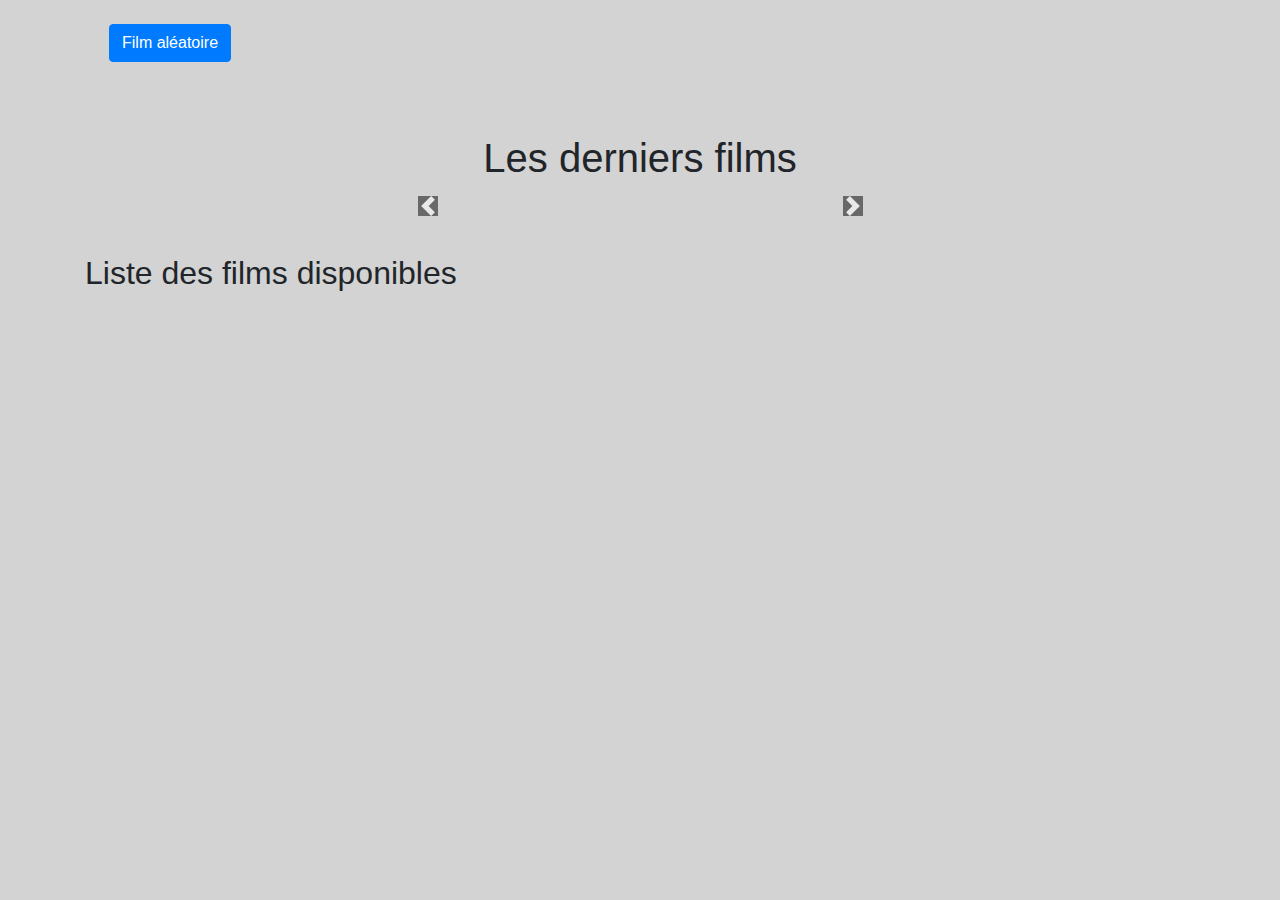
<file: index.html>
<!DOCTYPE html>
<html lang="en">
<head>
    <meta charset="UTF-8">
    <meta name="viewport" content="width=device-width, initial-scale=1.0">
    <title>Ma liste de films</title>
    <link rel="stylesheet" href="https://stackpath.bootstrapcdn.com/bootstrap/4.5.2/css/bootstrap.min.css">
    <link rel="manifest" href="/manifest.json">
    <link rel="stylesheet" href="./style.css">
</head>
<body>
    <div class="container">
        <button class="btn btn-primary m-4" id="notifications">Film aléatoire</button>
        <h1 class="mt-5 mb-4 text-center">Les derniers films</h1>
        <div id="carouselFilm" class="carousel slide" data-ride="carousel">
            <div class="carousel-inner" id="carouselInner">
            </div>
            <a class="carousel-control-prev" href="#carouselFilm" role="button" data-slide="prev">
                <span class="carousel-control-prev-icon" aria-hidden="true"></span>
                <span class="sr-only">Précédent</span>
            </a>
            <a class="carousel-control-next" href="#carouselFilm" role="button" data-slide="next">
                <span class="carousel-control-next-icon" aria-hidden="true"></span>
                <span class="sr-only">Suivant</span>
            </a>
        </div>

        <div class="mt-5">
            <h2>Liste des films disponibles</h2>
            <ul id="filmList" class="list-group">
                <!-- Les films seront ajoutés ici dynamiquement -->
            </ul>
        </div>
    </div>
</body>
<script src="https://code.jquery.com/jquery-3.5.1.slim.min.js"></script>
<script src="https://cdnjs.cloudflare.com/ajax/libs/popper.js/1.16.1/umd/popper.min.js"></script>
<script src="https://stackpath.bootstrapcdn.com/bootstrap/4.5.2/js/bootstrap.min.js"></script>

<script>
    if ('serviceWorker' in navigator) {
        navigator.serviceWorker.register('./sw.js').then(registration => {
            if (registration.waiting) {
                registration.waiting.postMessage({ action: 'fetchFilms' });
            } else if (registration.active) {
                registration.active.postMessage({ action: 'fetchFilms' });
            } else {
                registration.installing.addEventListener('statechange', function() {
                    if (this.state === 'activated') {
                        this.postMessage({ action: 'fetchFilms' });
                    }
                });
            }
        });
    }

    navigator.serviceWorker.addEventListener('message', event => {
        if (event.data.action === 'sendFilms') {
            displayDataResponse(event.data.films);
        }
    });

    function displayDataResponse(data) {
        const carouselInner = document.getElementById('carouselInner');
        const filmList = document.getElementById('filmList');

        carouselInner.innerHTML = '';
        filmList.innerHTML = '';

        for (let i = 0; i < 3 && i < data.Search.length; i++) {
            const film = data.Search[i];
            const carouselItem = document.createElement('div');
            carouselItem.classList.add('carousel-item');
            if (i === 0) {
                carouselItem.classList.add('active');
            }
            carouselItem.innerHTML = `
                <img src="${film.Poster}" class="d-block mx-auto" alt="${film.Title}">
            `;
            carouselInner.appendChild(carouselItem);
        }

        data.Search.forEach(film => {
            const listItem = document.createElement('li');
            listItem.classList.add('list-group-item');
            listItem.innerText = `${film.Title} (${film.Year})`;
            filmList.appendChild(listItem);
        });
    }

    const button = document.getElementById("notifications");
    button.addEventListener("click", () => {
        Notification.requestPermission().then((result) => {
            if (result === "granted") {
                navigator.serviceWorker.ready.then(registration => {
                    registration.active.postMessage({ action: 'randomFilm' });
                });
            }
        });
    });

    window.onoffline = (event) => {
        const offlineMessage = "Vous êtes actuellement en mode hors connexion. Les données affichées sont potentiellement périmées.";
        const options = {
            body: offlineMessage,
            icon: "/offline.png"
        };
        new Notification("Hors connexion", options);
    };

    window.ononline = (event) => {
        const onlineMessage = "Vous êtes actuellement en mode en ligne. Les données affichées doivent potentiellement être raffraichis.";
        const options = {
            body: onlineMessage,
            // icon: "./offline.png" J'ai pas d'icône
        };
        new Notification("En ligne", options);
    };
</script>
</html>
</file>
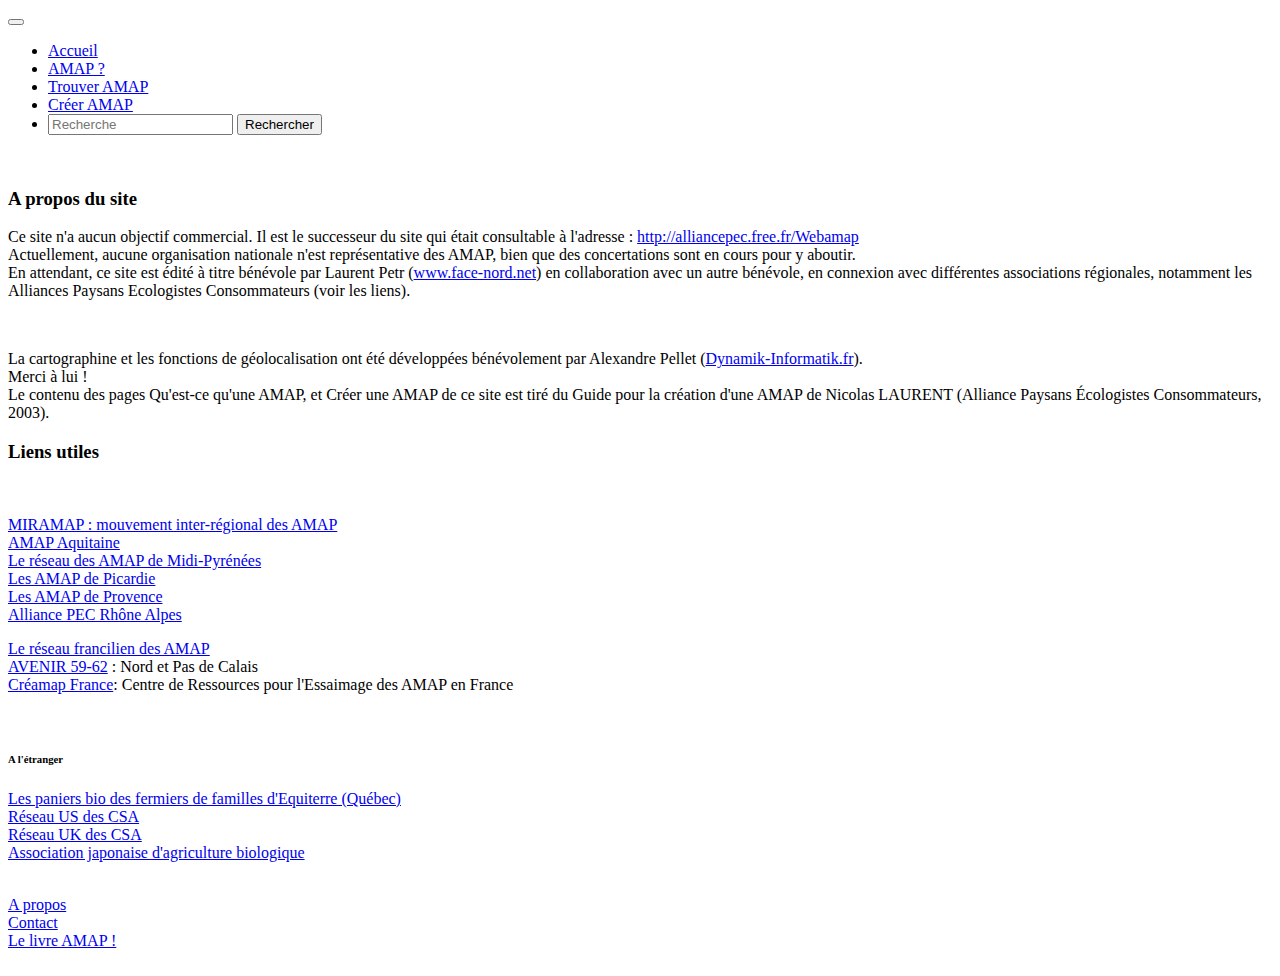
<file: a-propos.html>
<!DOCTYPE html>
<html lang="en">
<head>
    <meta charset="UTF-8">
    <meta http-equiv="X-UA-Compatible" content="IE=edge">
    <meta name="viewport" content="width=device-width, initial-scale=1.0">
    <title>AMAP</title>
    <link href="https://cdn.jsdelivr.net/npm/bootstrap@5.3.0-alpha2/dist/css/bootstrap.min.css" rel="stylesheet" integrity="sha384-aFq/bzH65dt+w6FI2ooMVUpc+21e0SRygnTpmBvdBgSdnuTN7QbdgL+OapgHtvPp" crossorigin="anonymous">
    <script src="https://cdn.jsdelivr.net/npm/bootstrap@5.3.0-alpha2/dist/js/bootstrap.bundle.min.js" integrity="sha384-qKXV1j0HvMUeCBQ+QVp7JcfGl760yU08IQ+GpUo5hlbpg51QRiuqHAJz8+BrxE/N" crossorigin="anonymous"></script>

</head>
<body>
    <header>
        <nav class="navbar navbar-expand-lg bg-body-tertiary">
            <div class="container-fluid">
                <div class="col-6"></div>
                <button class="navbar-toggler" type="button" data-bs-toggle="collapse" data-bs-target="#navbarSupportedContent" aria-controls="navbarSupportedContent" aria-expanded="false" aria-label="Toggle navigation">
                <span class="navbar-toggler-icon"></span>
                </button>
                <div class="col-auto collapse navbar-collapse" id="navbarSupportedContent">
                <ul class="grid gap-3 navbar-nav me-auto mb-2 mb-lg-0">
                    <li class="btn btn-success p-2 g-col-6 nav-item">
                    <a class="nav-link" href="index.html">Accueil</a>
                    </li>
                    <li class="btn btn-success p-2 g-col-6 nav-item">
                    <a class="nav-link" href="amap.html">AMAP ?</a>
                    </li>
                    <li class="btn btn-success p-2 g-col-6 nav-item">
                    <a class="nav-link" href="find-amap.html">Trouver AMAP</a>
                    </li>
                    <li class="btn btn-success p-2 g-col-6 nav-item">
                    <a class="nav-link" href="create-amap.html">Créer AMAP</a>
                    </li>
                    <li class="p-2 g-col-6">
                        <form class="d-flex" role="search">
                            <input class="form-control me-2" type="search" placeholder="Recherche" aria-label="Search">
                            <button class="btn btn-outline-success" type="submit">Rechercher</button>
                        </form>
                    </li>
                </ul>
                </div>
            </div>
            <div class="col-5"></div>
        </nav>
    </header>
    <br>

    <div class="container-fluid">
        <div class="row">
            <div class="col-6">
                <h3 class="text-center">A propos du site</h3>
                
                <div class="row">
                    <div class="col-2"></div>
                    <div class="col-8 bg-body-tertiary rounded-4">
                        <p class="text-center">
                            Ce site n'a aucun objectif commercial. Il est le successeur du site qui était consultable à l'adresse : <a href="#" class="link-warning">http://alliancepec.free.fr/Webamap</a><br>

                            Actuellement, aucune organisation nationale n'est représentative des AMAP, bien que des concertations sont en cours pour y aboutir.<br>

                            En attendant, ce site est édité à titre bénévole par Laurent Petr (<a href="#" class="link-warning">www.face-nord.net</a>) en collaboration avec un autre bénévole, en connexion avec différentes associations régionales, notamment les Alliances Paysans Ecologistes Consommateurs (voir les liens).
                        </p>
                        <br>
                        <p class="text-center">
                            La cartographine et les fonctions de géolocalisation ont été développées bénévolement par Alexandre Pellet (<a href="#" class="link-warning">Dynamik-Informatik.fr</a>).
                            <br> Merci à lui ! <br>

                        Le contenu des pages Qu'est-ce qu'une AMAP, et Créer une AMAP de ce site est tiré du Guide pour la création d'une AMAP de Nicolas LAURENT (Alliance Paysans Écologistes Consommateurs, 2003). 
                        </p>
                    </div>
                    <div class="col-2">
                    </div>
                </div>
            </div>
            <div class="col-6">
                <h3 class="text-center">Liens utiles</h3>
                <div class="row">
                    <div class="col-2"></div>
                    <div class="col-8 bg-body-tertiary rounded-4">
                        <br>
                        <div class="row">
                            <div class="col-6">
                                <p>
                                    <a href="#" class="link-warning">MIRAMAP : mouvement inter-régional des AMAP</a><br>
                                    <a href="#" class="link-warning">AMAP Aquitaine</a><br>
                                    <a href="#" class="link-warning">Le réseau des AMAP de Midi-Pyrénées</a><br>
                                    <a href="#" class="link-warning">Les AMAP de Picardie</a><br>
                                    <a href="#" class="link-warning">Les AMAP de Provence</a><br>
                                    <a href="#" class="link-warning">Alliance PEC Rhône Alpes</a><br>
                                 </p>
                            </div>
                            <div class="col-6">
                                <p>
                                    <a href="#" class="link-warning">Le réseau francilien des AMAP</a><br>
                                    <a href="#" class="link-warning">AVENIR 59-62</a> : Nord et Pas de Calais<br>
                                    <a href="#" class="link-warning">Créamap France</a>:  Centre de Ressources pour l'Essaimage des AMAP en France<br>
                                 </p>
                            </div>
                        </div>
                        <br>
                        <h6 class="text-center"> A l'étranger</h6>
                        <p class="text-center">
                            <a href="#" class="link-warning">Les paniers bio des fermiers de familles d'Equiterre (Québec)</a><br>
                            <a href="#" class="link-warning">Réseau US des CSA</a><br>
                            <a href="#" class="link-warning">Réseau UK des CSA</a><br>
                            <a href="#" class="link-warning">Association japonaise d'agriculture biologique</a><br>
                        </p>
                    </div>
                    <div class="col-2">
                    </div>
                </div>
            </div>
        </div>
    </div>

    <br>

    <footer class="fixed-bottom">
        <div class="container-fluid bg-body-tertiary">
            <div class="row">
                <div class="col-4 text-center">
                    <a class="link-secondary" href="a-propos.html">A propos</a>
                </div>
                <div class="col-4 text-center">
                    <a class="link-secondary" href="contact.html">Contact</a>
                </div>
                <div class="col-4 text-center">
                    <a class="link-secondary" href="book-amap.html">Le livre AMAP !</a>
                </div>
            </div>
            <br>
        </div>
    </footer>
</body>
</html>
</file>
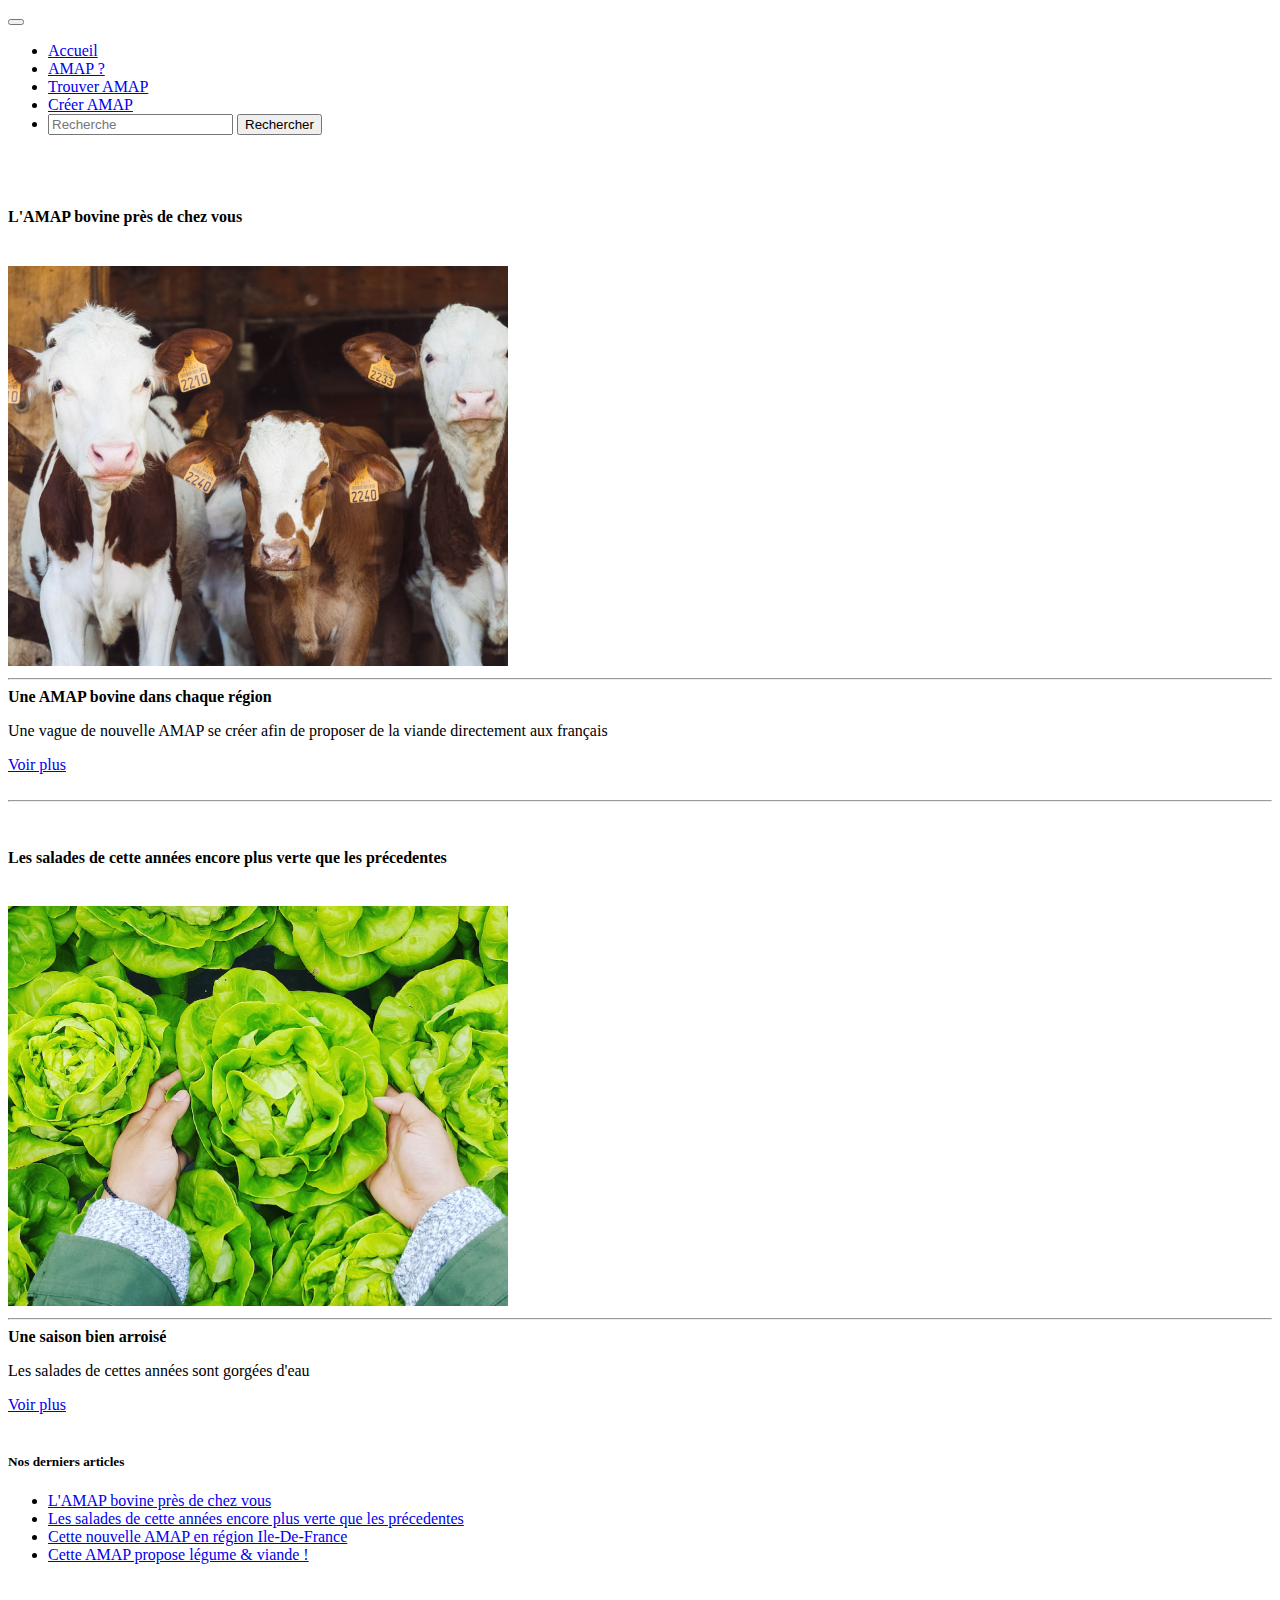
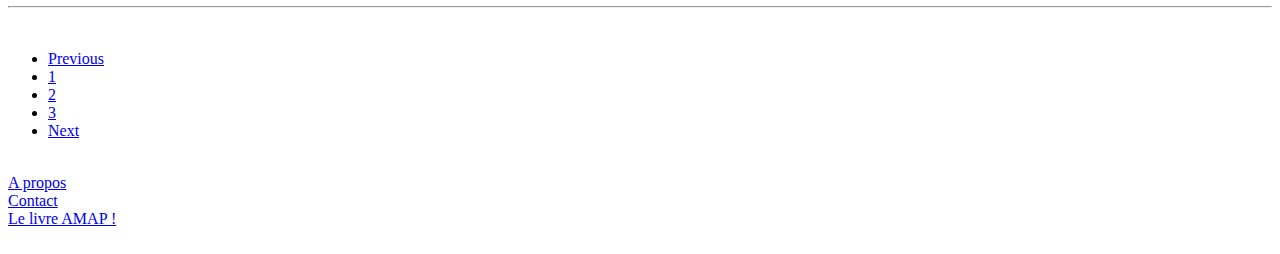
<file: actu.html>
<!DOCTYPE html>
<html lang="en">
<head>
    <meta charset="UTF-8">
    <meta http-equiv="X-UA-Compatible" content="IE=edge">
    <meta name="viewport" content="width=device-width, initial-scale=1.0">
    <title>AMAP</title>
    <link href="https://cdn.jsdelivr.net/npm/bootstrap@5.3.0-alpha2/dist/css/bootstrap.min.css" rel="stylesheet" integrity="sha384-aFq/bzH65dt+w6FI2ooMVUpc+21e0SRygnTpmBvdBgSdnuTN7QbdgL+OapgHtvPp" crossorigin="anonymous">
    <script src="https://cdn.jsdelivr.net/npm/bootstrap@5.3.0-alpha2/dist/js/bootstrap.bundle.min.js" integrity="sha384-qKXV1j0HvMUeCBQ+QVp7JcfGl760yU08IQ+GpUo5hlbpg51QRiuqHAJz8+BrxE/N" crossorigin="anonymous"></script>

</head>
<body>
    <header>
        <nav class="navbar navbar-expand-lg bg-body-tertiary">
            <div class="container-fluid">
                <div class="col-6"></div>
                <button class="navbar-toggler" type="button" data-bs-toggle="collapse" data-bs-target="#navbarSupportedContent" aria-controls="navbarSupportedContent" aria-expanded="false" aria-label="Toggle navigation">
                <span class="navbar-toggler-icon"></span>
                </button>
                <div class="col-auto collapse navbar-collapse" id="navbarSupportedContent">
                <ul class="grid gap-3 navbar-nav me-auto mb-2 mb-lg-0">
                    <li class="btn btn-success p-2 g-col-6 nav-item">
                    <a class="nav-link" href="index.html">Accueil</a>
                    </li>
                    <li class="btn btn-success p-2 g-col-6 nav-item">
                    <a class="nav-link" href="amap.html">AMAP ?</a>
                    </li>
                    <li class="btn btn-success p-2 g-col-6 nav-item">
                    <a class="nav-link" href="find-amap.html">Trouver AMAP</a>
                    </li>
                    <li class="btn btn-success p-2 g-col-6 nav-item">
                    <a class="nav-link" href="create-amap.html">Créer AMAP</a>
                    </li>
                    <li class="p-2 g-col-6">
                        <form class="d-flex" role="search">
                            <input class="form-control me-2" type="search" placeholder="Recherche" aria-label="Search">
                            <button class="btn btn-outline-success" type="submit">Rechercher</button>
                        </form>
                    </li>
                </ul>
                </div>
            </div>
            <div class="col-5"></div>
        </nav>
    </header>
    <br>

    <div class="container-fluid">
                <div class="row">
                    <div class="col-1"></div>
                    <div class="col-7 bg-body-tertiary"><br>
                        <h4>L'AMAP bovine près de chez vous</h4>
                        <br>
                        <img src="images/vache.png" class="rounded-4">
                        <br><hr>
                        <div class="card">
                            <div class="card-header">
                              <b>Une AMAP bovine dans chaque région</b>
                            </div>
                            <div class="card-body bg-body-tertiary">
                              <p class="card-text">Une vague de nouvelle AMAP se créer afin de proposer de la viande directement aux français</p>
                              <a href="exemple-article.html" class="btn btn-primary">Voir plus</a>
                            </div>
                          </div>
                          <br>
                          <hr>
                          <br>

                          <h4>Les salades de cette années encore plus verte que les précedentes</h4>
                            <br>
                            <img src="images/salad.png" class="rounded-4">
                            <br><hr>
                            <div class="card">
                                <div class="card-header">
                                <b>Une saison bien arroisé</b>
                                </div>
                                <div class="card-body bg-body-tertiary">
                                <p class="card-text">Les salades de cettes années sont gorgées d'eau</p>
                                <a href="#" class="btn btn-primary">Voir plus</a>
                                </div>
                            </div>
                            <br>
                    </div>
                    <div class="col-3">
                        <h5 class="text-center">Nos derniers articles</h5>
                        <ul class="text-center list-group list-group-flush">
                            <li class="bg-body-secondary list-group-item">
                                <a class="link-secondary" href='#'>L'AMAP bovine près de chez vous</a>
                            </li>
                            <li class="bg-body-secondary list-group-item">
                                <a class="link-secondary" href='#'>Les salades de cette années encore plus verte que les précedentes</a>
                            </li>
                            <li class="bg-body-secondary list-group-item">
                                <a class="link-secondary" href='#'>Cette nouvelle AMAP en région Ile-De-France</a>
                            </li>
                            <li class="bg-body-secondary list-group-item">
                                <a class="link-secondary" href='#'> Cette AMAP propose légume & viande !</a>
                            </li>
                        </ul>
                        <br>
                        <hr>
                    </div>
                </div>
                <br>
                <div class="row">
                <div class="col-5"></div>
                <div class="col-2">
                    <nav  aria-label="Page navigation example">
                        <ul class="pagination">
                        <li class="page-item"><a class="page-link" href="#">Previous</a></li>
                        <li class="page-item"><a class="page-link" href="#">1</a></li>
                        <li class="page-item"><a class="page-link" href="#">2</a></li>
                        <li class="page-item"><a class="page-link" href="#">3</a></li>
                        <li class="page-item"><a class="page-link" href="#">Next</a></li>
                        </ul>
                    </nav>
                </div>
                <div class="col-5"></div>
            </div>
        
    </div>

    
      <br>
    <footer>
        <div class="container-fluid bg-body-tertiary">
            <div class="row">
                <div class="col-4 text-center">
                    <a class="link-secondary" href="a-propos.html">A propos</a>
                </div>
                <div class="col-4 text-center">
                    <a class="link-secondary" href="contact.html">Contact</a>
                </div>
                <div class="col-4 text-center">
                    <a class="link-secondary" href="book-amap.html">Le livre AMAP !</a>
                </div>
            </div>
            <br>
        </div>
    </footer>
</body>
</html>
</file>
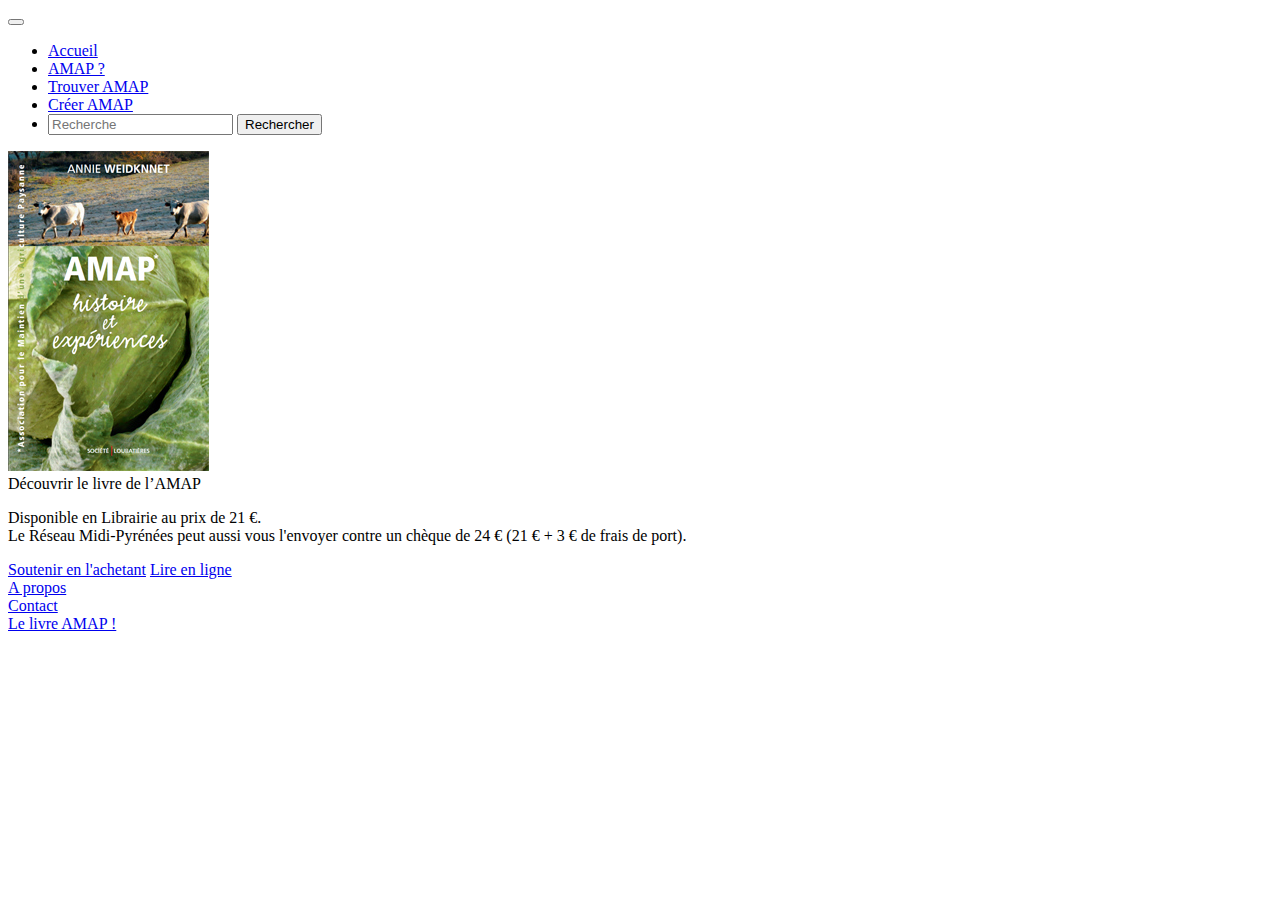
<file: book-amap.html>
<!DOCTYPE html>
<html lang="en">
<head>
    <meta charset="UTF-8">
    <meta http-equiv="X-UA-Compatible" content="IE=edge">
    <meta name="viewport" content="width=device-width, initial-scale=1.0">
    <title>AMAP</title>
    <link href="https://cdn.jsdelivr.net/npm/bootstrap@5.3.0-alpha2/dist/css/bootstrap.min.css" rel="stylesheet" integrity="sha384-aFq/bzH65dt+w6FI2ooMVUpc+21e0SRygnTpmBvdBgSdnuTN7QbdgL+OapgHtvPp" crossorigin="anonymous">
    <script src="https://cdn.jsdelivr.net/npm/bootstrap@5.3.0-alpha2/dist/js/bootstrap.bundle.min.js" integrity="sha384-qKXV1j0HvMUeCBQ+QVp7JcfGl760yU08IQ+GpUo5hlbpg51QRiuqHAJz8+BrxE/N" crossorigin="anonymous"></script>

</head>
<body>
    <header>
        <nav class="navbar navbar-expand-lg bg-body-tertiary">
            <div class="container-fluid">
                <div class="col-6"></div>
                <button class="navbar-toggler" type="button" data-bs-toggle="collapse" data-bs-target="#navbarSupportedContent" aria-controls="navbarSupportedContent" aria-expanded="false" aria-label="Toggle navigation">
                <span class="navbar-toggler-icon"></span>
                </button>
                <div class="col-auto collapse navbar-collapse" id="navbarSupportedContent">
                <ul class="grid gap-3 navbar-nav me-auto mb-2 mb-lg-0">
                    <li class="btn btn-success p-2 g-col-6 nav-item">
                    <a class="nav-link" href="index.html">Accueil</a>
                    </li>
                    <li class="btn btn-success p-2 g-col-6 nav-item">
                    <a class="nav-link" href="amap.html">AMAP ?</a>
                    </li>
                    <li class="btn btn-success p-2 g-col-6 nav-item">
                    <a class="nav-link" href="find-amap.html">Trouver AMAP</a>
                    </li>
                    <li class="btn btn-success p-2 g-col-6 nav-item">
                    <a class="nav-link" href="create-amap.html">Créer AMAP</a>
                    </li>
                    <li class="p-2 g-col-6">
                        <form class="d-flex" role="search">
                            <input class="form-control me-2" type="search" placeholder="Recherche" aria-label="Search">
                            <button class="btn btn-outline-success" type="submit">Rechercher</button>
                        </form>
                    </li>
                </ul>
                </div>
            </div>
            <div class="col-5"></div>
        </nav>
    </header>

    <div class="container-fluid">
        <div clas="position-relative">
            <div class="position-absolute top-50 start-50 translate-middle">
                <div class="row">
                    <div class="col-6">
                        <img src="images/livre-amap-weidknnet-320.jpg">
                    </div>
                    <div class="col-6">
                        <div class="card">
                            <div class="card-header">
                                Découvrir le livre de l’AMAP
                            </div>
                            <div class="card-body">
                              <p class="card-text">Disponible en Librairie au prix de 21 €.<br>
                                Le Réseau Midi-Pyrénées peut aussi vous l'envoyer contre un chèque de 24 € (21 € + 3 € de frais de port).</p>
                              <a href="#" class="btn btn-primary">Soutenir en l'achetant</a>
                              <a href="#" class="btn btn-success">Lire en ligne</a>
                            </div>
                          </div>
                    </div>
                </div>
            </div>
        </div>
    </div>

    <footer class="fixed-bottom">
        <div class="container-fluid bg-body-tertiary">
            <div class="row">
                <div class="col-4 text-center">
                    <a class="link-secondary" href="a-propos.html">A propos</a>
                </div>
                <div class="col-4 text-center">
                    <a class="link-secondary" href="contact.html">Contact</a>
                </div>
                <div class="col-4 text-center">
                    <a class="link-secondary" href="book-amap.html">Le livre AMAP !</a>
                </div>
            </div>
            <br>
        </div>
    </footer>
</body>
</html>
</file>
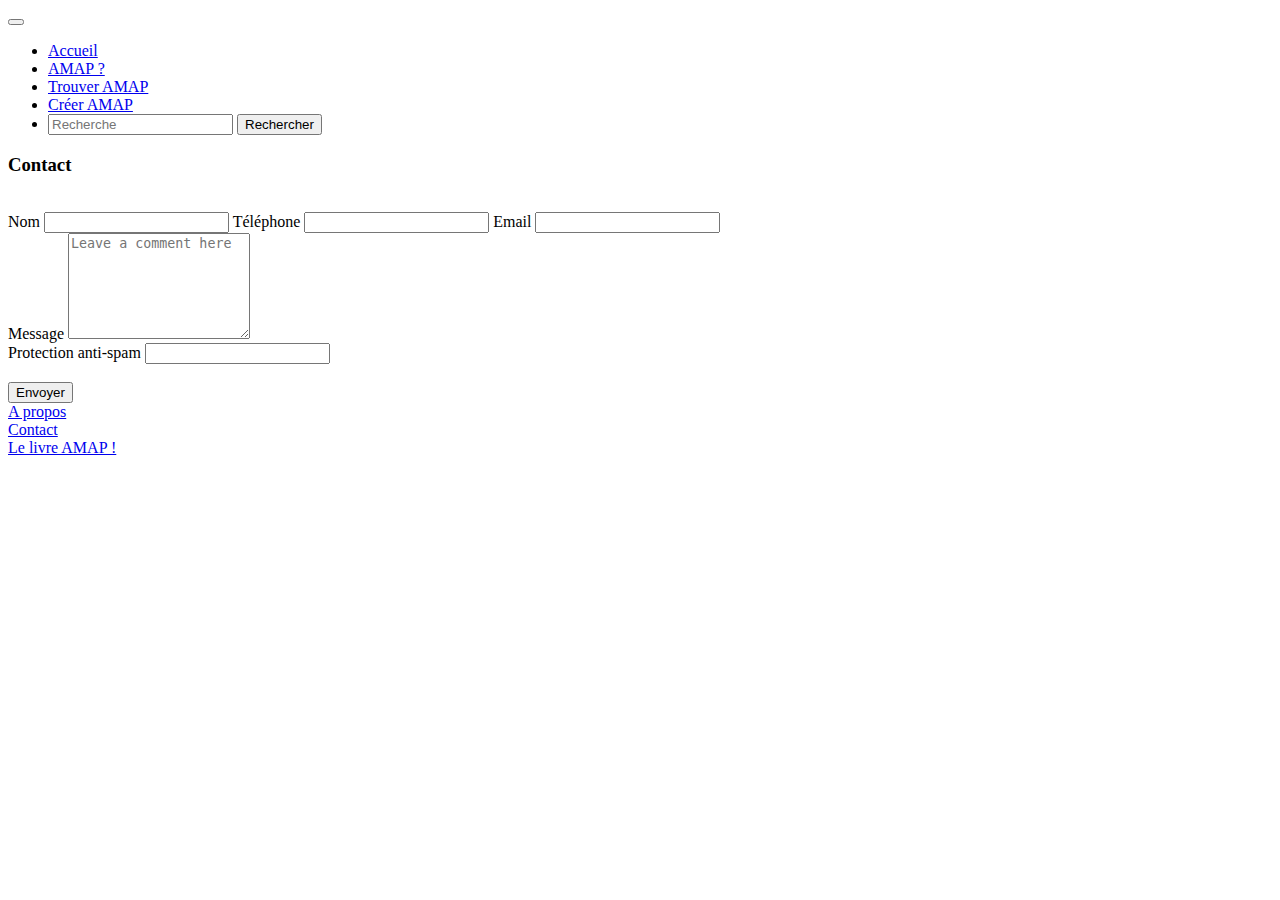
<file: contact.html>
<!DOCTYPE html>
<html lang="en">
<head>
    <meta charset="UTF-8">
    <meta http-equiv="X-UA-Compatible" content="IE=edge">
    <meta name="viewport" content="width=device-width, initial-scale=1.0">
    <title>AMAP</title>
    <link href="https://cdn.jsdelivr.net/npm/bootstrap@5.3.0-alpha2/dist/css/bootstrap.min.css" rel="stylesheet" integrity="sha384-aFq/bzH65dt+w6FI2ooMVUpc+21e0SRygnTpmBvdBgSdnuTN7QbdgL+OapgHtvPp" crossorigin="anonymous">
    <script src="https://cdn.jsdelivr.net/npm/bootstrap@5.3.0-alpha2/dist/js/bootstrap.bundle.min.js" integrity="sha384-qKXV1j0HvMUeCBQ+QVp7JcfGl760yU08IQ+GpUo5hlbpg51QRiuqHAJz8+BrxE/N" crossorigin="anonymous"></script>

</head>
<body>
    <header>
        <nav class="navbar navbar-expand-lg bg-body-tertiary">
            <div class="container-fluid">
                <div class="col-6"></div>
                <button class="navbar-toggler" type="button" data-bs-toggle="collapse" data-bs-target="#navbarSupportedContent" aria-controls="navbarSupportedContent" aria-expanded="false" aria-label="Toggle navigation">
                <span class="navbar-toggler-icon"></span>
                </button>
                <div class="col-auto collapse navbar-collapse" id="navbarSupportedContent">
                <ul class="grid gap-3 navbar-nav me-auto mb-2 mb-lg-0">
                    <li class="btn btn-success p-2 g-col-6 nav-item">
                    <a class="nav-link" href="index.html">Accueil</a>
                    </li>
                    <li class="btn btn-success p-2 g-col-6 nav-item">
                    <a class="nav-link" href="amap.html">AMAP ?</a>
                    </li>
                    <li class="btn btn-success p-2 g-col-6 nav-item">
                    <a class="nav-link" href="find-amap.html">Trouver AMAP</a>
                    </li>
                    <li class="btn btn-success p-2 g-col-6 nav-item">
                    <a class="nav-link" href="create-amap.html">Créer AMAP</a>
                    </li>
                    <li class="p-2 g-col-6">
                        <form class="d-flex" role="search">
                            <input class="form-control me-2" type="search" placeholder="Recherche" aria-label="Search">
                            <button class="btn btn-outline-success" type="submit">Rechercher</button>
                        </form>
                    </li>
                </ul>
                </div>
            </div>
            <div class="col-5"></div>
        </nav>
    </header>

    <div class="container-fluid">
        <div clas="position-relative">
            <div class="position-absolute top-50 start-50 translate-middle">
                <div class="row bg-body-tertiary rounded-4">
                    <h3 class="text-center">
                        Contact
                    </h3>
                    <br>
                    <form>
                        <div class="row">
                            <div class="col-6 mb-3">
                                <label for="exampleInputEmail1" class="form-label">Nom</label>  
                                <input type="email" class="form-control" id="exampleInputEmail1" aria-describedby="emailHelp">
                                <label for="exampleInputEmail1" class="form-label">Téléphone</label>
                                <input type="email" class="form-control" id="exampleInputEmail1" aria-describedby="emailHelp">
                                <label for="exampleInputEmail1" class="form-label">Email</label>
                                <input type="email" class="form-control" id="exampleInputEmail1" aria-describedby="emailHelp">
                            </div>
                            <div class="col-6 mb-3">
                                    <label for="floatingTextarea2">Message</label>
                                    <textarea class="form-control" placeholder="Leave a comment here" id="floatingTextarea2" style="height: 100px"></textarea>
                            </div>
                        </div>
                        <div class="form-check">
                            <div class="row">
                                <div class="col-1"></div>
                                <div class="col-4">
                                    <label for="exampleInputEmail1" class="form-label">Protection anti-spam</label>  
                                    <input type="email" class="float-start mb-3 form-control" id="exampleInputEmail1" aria-describedby="emailHelp">
                                </div>
                                <div class="col-6">
                                    <br>
                                    <button class="btn btn-primary float-end" type="submit">Envoyer</button>
                                </div>
                                <div clas="col-1"></div>
                            </div>
                        </div>
                      </form>
                </div>
            </div>
        </div>
    </div>

    <footer class="fixed-bottom">
        <div class="container-fluid bg-body-tertiary">
            <div class="row">
                <div class="col-4 text-center">
                    <a class="link-secondary" href="a-propos.html">A propos</a>
                </div>
                <div class="col-4 text-center">
                    <a class="link-secondary" href="contact.html">Contact</a>
                </div>
                <div class="col-4 text-center">
                    <a class="link-secondary" href="book-amap.html">Le livre AMAP !</a>
                </div>
            </div>
            <br>
        </div>
    </footer>
</body>
</html>
</file>
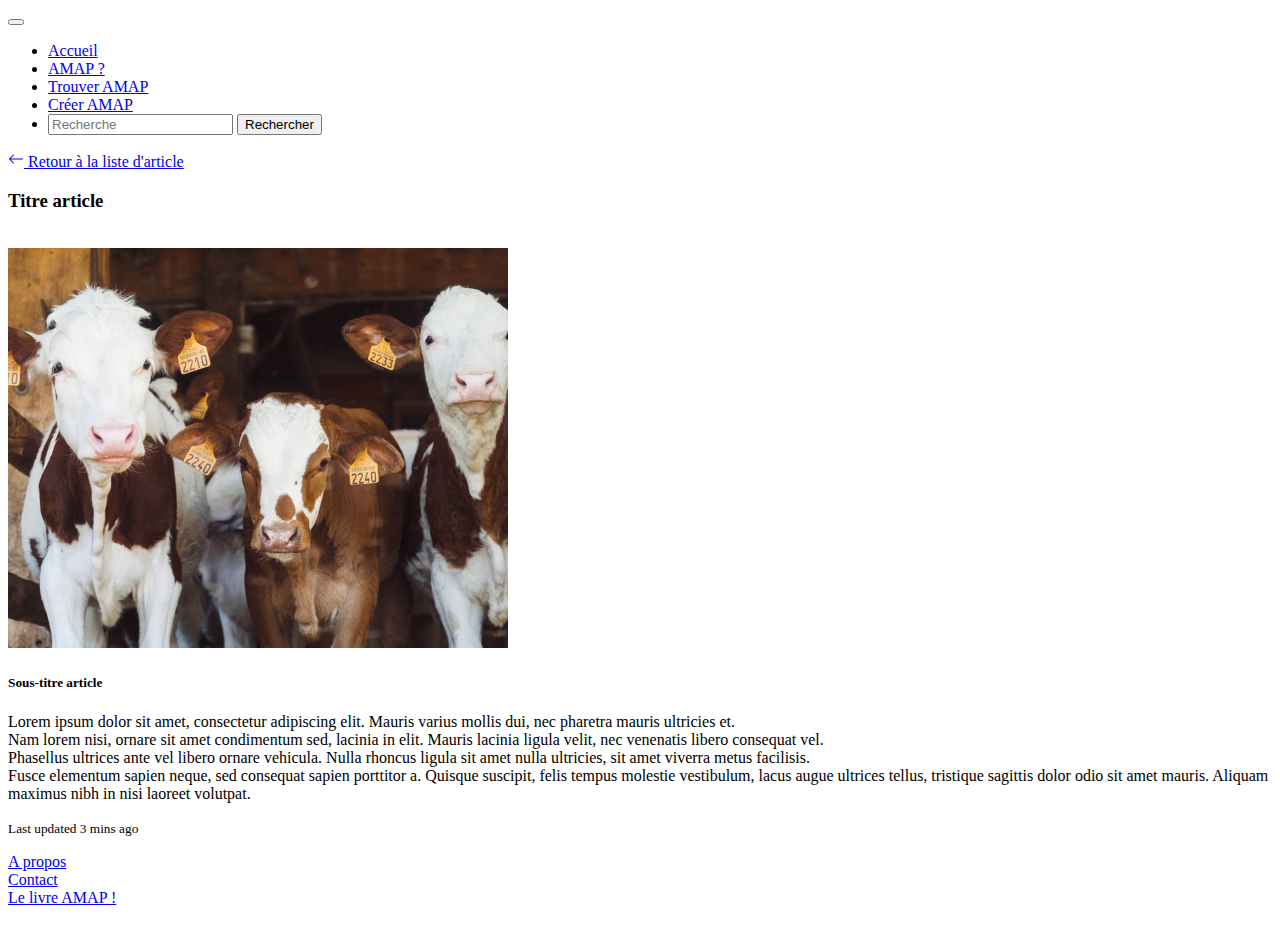
<file: exemple-article.html>
<!DOCTYPE html>
<html lang="en">
<head>
    <meta charset="UTF-8">
    <meta http-equiv="X-UA-Compatible" content="IE=edge">
    <meta name="viewport" content="width=device-width, initial-scale=1.0">
    <title>AMAP</title>
    <link href="https://cdn.jsdelivr.net/npm/bootstrap@5.3.0-alpha2/dist/css/bootstrap.min.css" rel="stylesheet" integrity="sha384-aFq/bzH65dt+w6FI2ooMVUpc+21e0SRygnTpmBvdBgSdnuTN7QbdgL+OapgHtvPp" crossorigin="anonymous">
    <script src="https://cdn.jsdelivr.net/npm/bootstrap@5.3.0-alpha2/dist/js/bootstrap.bundle.min.js" integrity="sha384-qKXV1j0HvMUeCBQ+QVp7JcfGl760yU08IQ+GpUo5hlbpg51QRiuqHAJz8+BrxE/N" crossorigin="anonymous"></script>

</head>
<body>
    <header>
        <nav class="navbar navbar-expand-lg bg-body-tertiary">
            <div class="container-fluid">
                <div class="col-6"></div>
                <button class="navbar-toggler" type="button" data-bs-toggle="collapse" data-bs-target="#navbarSupportedContent" aria-controls="navbarSupportedContent" aria-expanded="false" aria-label="Toggle navigation">
                <span class="navbar-toggler-icon"></span>
                </button>
                <div class="col-auto collapse navbar-collapse" id="navbarSupportedContent">
                <ul class="grid gap-3 navbar-nav me-auto mb-2 mb-lg-0">
                    <li class="btn btn-success p-2 g-col-6 nav-item">
                    <a class="nav-link" href="index.html">Accueil</a>
                    </li>
                    <li class="btn btn-success p-2 g-col-6 nav-item">
                    <a class="nav-link" href="amap.html">AMAP ?</a>
                    </li>
                    <li class="btn btn-success p-2 g-col-6 nav-item">
                    <a class="nav-link" href="find-amap.html">Trouver AMAP</a>
                    </li>
                    <li class="btn btn-success p-2 g-col-6 nav-item">
                    <a class="nav-link" href="create-amap.html">Créer AMAP</a>
                    </li>
                    <li class="p-2 g-col-6">
                        <form class="d-flex" role="search">
                            <input class="form-control me-2" type="search" placeholder="Recherche" aria-label="Search">
                            <button class="btn btn-outline-success" type="submit">Rechercher</button>
                        </form>
                    </li>
                </ul>
                </div>
            </div>
            <div class="col-5"></div>
        </nav>
    </header>

    <div class="container-fluid">
                <div class="row bg-body-tertiary rounded-4">
                    <div class="col-1"></div>
                    <div class="col-10">
                        <span class="float-start"><a class="link-info" href="actu.html"><svg xmlns="http://www.w3.org/2000/svg" width="16" height="16" fill="currentColor" class="bi bi-arrow-left" viewBox="0 0 16 16">
                            <path fill-rule="evenodd" d="M15 8a.5.5 0 0 0-.5-.5H2.707l3.147-3.146a.5.5 0 1 0-.708-.708l-4 4a.5.5 0 0 0 0 .708l4 4a.5.5 0 0 0 .708-.708L2.707 8.5H14.5A.5.5 0 0 0 15 8z"/>
                          </svg> Retour à la liste d'article</span></a>
                        <br>
                        <h3 class="text-center">
                            Titre article
                        </h3>
                        <br>
                        <div class="card mb-3">
                            <img src="images/vache.png" class="card-img-top" alt="...">
                            <div class="card-body">
                            <h5 class="card-title">Sous-titre article </h5>
                            <p class="card-text">
                                Lorem ipsum dolor sit amet, consectetur adipiscing elit. Mauris varius mollis dui, nec pharetra mauris ultricies et.
                                <br>Nam lorem nisi, ornare sit amet condimentum sed, lacinia in elit. Mauris lacinia ligula velit, nec venenatis libero consequat vel.
                                <br>Phasellus ultrices ante vel libero ornare vehicula. Nulla rhoncus ligula sit amet nulla ultricies, sit amet viverra metus facilisis. 
                                <br>Fusce elementum sapien neque, sed consequat sapien porttitor a. Quisque suscipit, felis tempus molestie vestibulum, lacus augue ultrices tellus, tristique sagittis dolor odio sit amet mauris. Aliquam maximus nibh in nisi laoreet volutpat. 
                            </p>
                            <p class="card-text"><small class="text-body-secondary">Last updated 3 mins ago</small></p>
                            </div>
                        </div>
                    </div>
                    <div class="col-1"></div>
                </div>
    </div>

    <footer>
        <div class="container-fluid bg-body-tertiary">
            <div class="row">
                <div class="col-4 text-center">
                    <a class="link-secondary" href="a-propos.html">A propos</a>
                </div>
                <div class="col-4 text-center">
                    <a class="link-secondary" href="contact.html">Contact</a>
                </div>
                <div class="col-4 text-center">
                    <a class="link-secondary" href="book-amap.html">Le livre AMAP !</a>
                </div>
            </div>
            <br>
        </div>
    </footer>
</body>
</html>
</file>
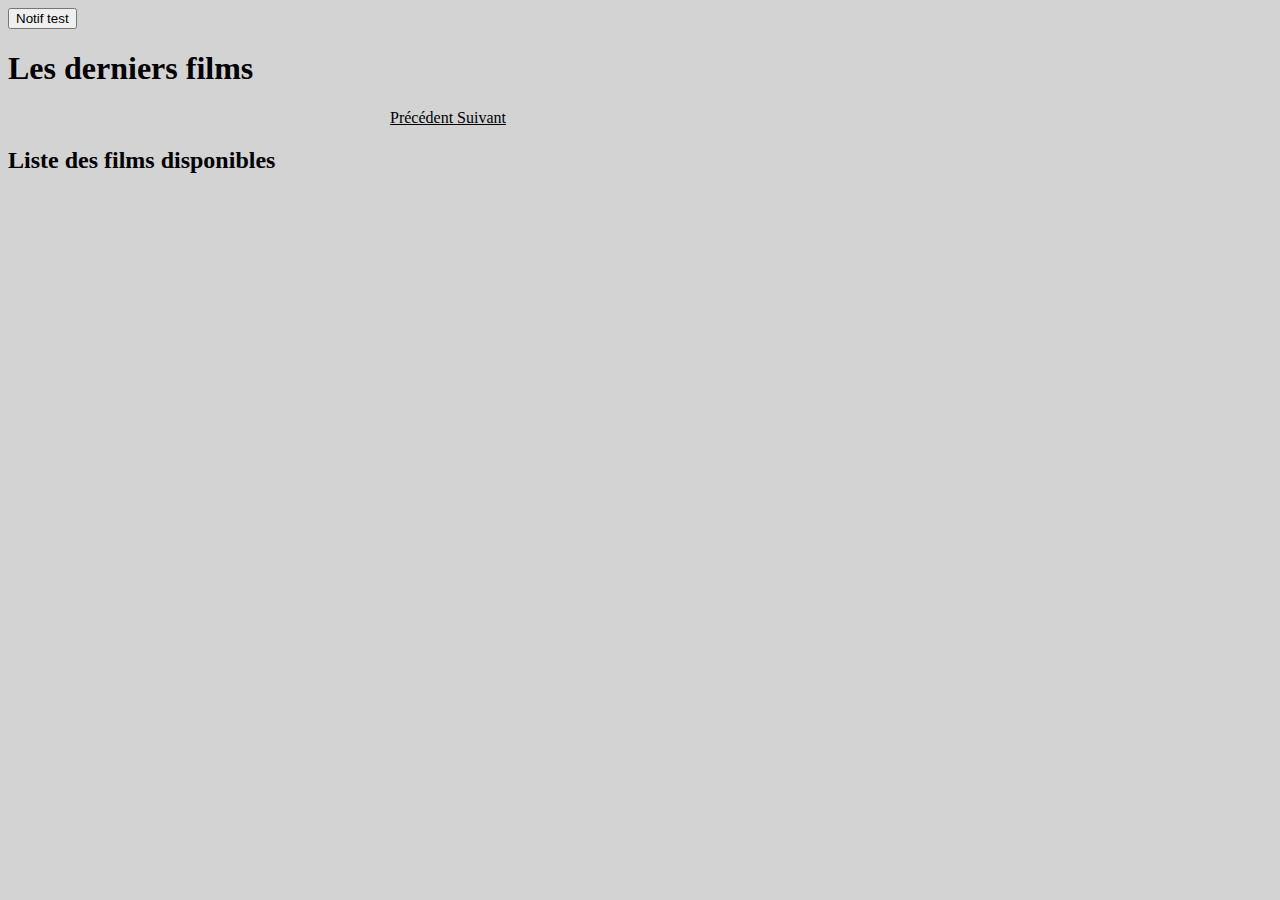
<file: home.html>
<!DOCTYPE html>
<html lang="en">
<head>
    <meta charset="UTF-8">
    <meta name="viewport" content="width=device-width, initial-scale=1.0">
    <title>Ma liste de films</title>
    <link rel="stylesheet" href="https://stackpath.bootstrapcdn.com/bootstrap/4.5.2/css/bootstrap.min.css">
    <link rel="manifest" href="/app.webmanifest">
    <link rel="stylesheet" href="./style.css">
</head>
<body>
    <div class="container">
        <button class="btn btn-primary" id="notifications">Notif test</button>
        <h1 class="mt-5 mb-4 text-center">Les derniers films</h1>
        <div id="carouselFilm" class="carousel slide" data-ride="carousel">
            <div class="carousel-inner" id="carouselInner">
            </div>
            <a class="carousel-control-prev" href="#carouselFilm" role="button" data-slide="prev">
                <span class="carousel-control-prev-icon" aria-hidden="true"></span>
                <span class="sr-only">Précédent</span>
            </a>
            <a class="carousel-control-next" href="#carouselFilm" role="button" data-slide="next">
                <span class="carousel-control-next-icon" aria-hidden="true"></span>
                <span class="sr-only">Suivant</span>
            </a>
        </div>

        <div class="mt-5">
            <h2>Liste des films disponibles</h2>
            <ul id="filmList" class="list-group">
                <!-- Les films seront ajoutés ici dynamiquement -->
            </ul>
        </div>
    </div>
</body>
<script src="https://code.jquery.com/jquery-3.5.1.slim.min.js"></script>
<script src="https://cdnjs.cloudflare.com/ajax/libs/popper.js/1.16.1/umd/popper.min.js"></script>
<script src="https://stackpath.bootstrapcdn.com/bootstrap/4.5.2/js/bootstrap.min.js"></script>

<script>
    const API_URL = "https://www.omdbapi.com/?apikey=4a05c0ae&s=Batman";

    function loadFilms() {
        fetch(API_URL)
            .then(response => response.json())
            .then(displayDataResponse)
            .catch(error => console.error('Erreur lors de la récupération des films :', error));
    }

    function displayDataResponse(data) {
        const carouselInner = document.getElementById('carouselInner');
        const filmList = document.getElementById('filmList');

        carouselInner.innerHTML = '';
        filmList.innerHTML = '';

        for (let i = 0; i < 3 && i < data.Search.length; i++) {
            const film = data.Search[i];
            const carouselItem = document.createElement('div');
            carouselItem.classList.add('carousel-item');
            if (i === 0) {
                carouselItem.classList.add('active');
            }
            carouselItem.innerHTML = `
                <img src="${film.Poster}" class="d-block mx-auto" alt="${film.Title}">
            `;
            carouselInner.appendChild(carouselItem);
        }

        data.Search.forEach(film => {
            const listItem = document.createElement('li');
            listItem.classList.add('list-group-item');
            listItem.innerText = `${film.Title} (${film.Year})`;
            filmList.appendChild(listItem);
        });
    }

    // Permet d'envoyé un film aléatoire lors de la pression du bouton
    const button = document.getElementById("notifications");
    button.addEventListener("click", () => {
    Notification.requestPermission().then((result) => {
        if (result === "granted") {
        randomNotification();
        }
    });
    });

    // Signal l'utilisateur du passage hors connexion
    function sendOfflineNotification() {
        const offlineMessage = "Vous êtes actuellement hors connexion.";
        const options = {
            body: offlineMessage,
            icon: "/path/to/offline-icon.png"
        };
        if (Notification.permission === "granted") {
            new Notification("Hors connexion", options);
        }
    }

    function randomNotification() {
        const CACHE_NAME = "Cache 2.0"
        caches.open(CACHE_NAME).then(cache => {
            cache.match(API_URL).then(response => {
                if (response) {
                    response.json().then(data => {
                        const films = data.Search;
                        if (films && films.length > 0) {
                            const randomIndex = Math.floor(Math.random() * films.length);
                            const film = films[randomIndex];
                            const notifTitle = film.Title;
                            const notifBody = `Sorti en ${film.Year}.`;
                            const notifImg = film.Poster;
                            const options = {
                                body: notifBody,
                                icon: notifImg,
                            };
                            if (Notification.permission === "granted") {
                                new Notification(notifTitle, options);
                                console.log('notif')
                            }
                        }
                    });
                }
            });
        });
    }

    document.addEventListener('DOMContentLoaded', loadFilms);
    navigator.serviceWorker.register('./sw.js');
</script>
</html>
</file>
<file: style.css>
/* Personnalisation de la taille du carousel */
#carouselFilm {
    max-width: 500px; /* Changer la largeur maximale selon vos besoins */
    margin: auto; /* Centrer le carousel */
}
/* Taille des affiches de films dans le carousel */
.carousel-item img {
    max-height: 500px; /* Hauteur maximale des affiches de films */
    width: auto; /* Ajustement automatique de la largeur pour conserver les proportions */
}
.carousel-control-prev,
.carousel-control-next {
    color: #000; /* Texte noir */
}

/* Personnalisation des icônes des boutons */
.carousel-control-prev-icon,
.carousel-control-next-icon {
    background-color: #000; /* Couleur de l'icône noir */
}

body {
    background-color: #D3D3D3;
}
</file>
